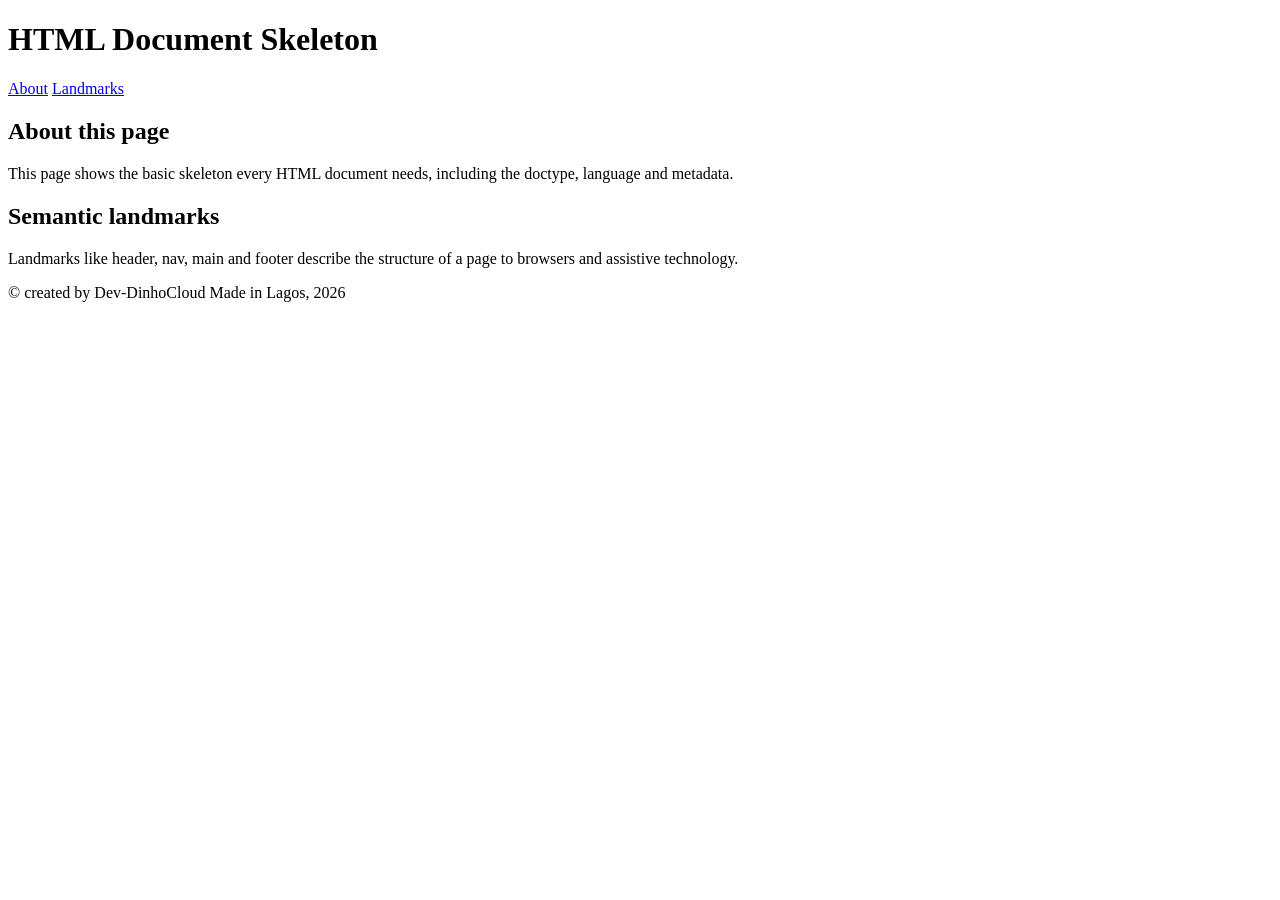
<file: index.html>
<!DOCTYPE html>
<html lang="en">
<head>
  <meta charset="UTF-8">
  <meta name="viewport" content="width=device-width, initial-scale=1">
  <title>HTML Document Skeleton</title>
  <meta name="description" content="A demo page showing a proper HTML skeleton, essential metadata and semantic landmarks.">
  <link rel="icon" href="favicon.svg" type="image/svg+xml">
</head>
<body>
      <header>
    <h1>HTML Document Skeleton</h1>
    <nav>
      <a href="#about">About</a>
      <a href="#landmarks">Landmarks</a>
    </nav>
  </header>

    <main>
        <section id="about">
          <h2>About this page</h2>
          <p>This page shows the basic skeleton every HTML document needs, including the doctype, language and metadata.</p>
        </section>
        <section id="landmarks">
          <h2>Semantic landmarks</h2>
          <p>Landmarks like header, nav, main and footer describe the structure of a page to browsers and assistive technology.</p>
        </section>
    </main>

    
    <footer><p>&copy; created by Dev-DinhoCloud Made in Lagos, 2026</p></footer>
</body>
</html>
</file>
